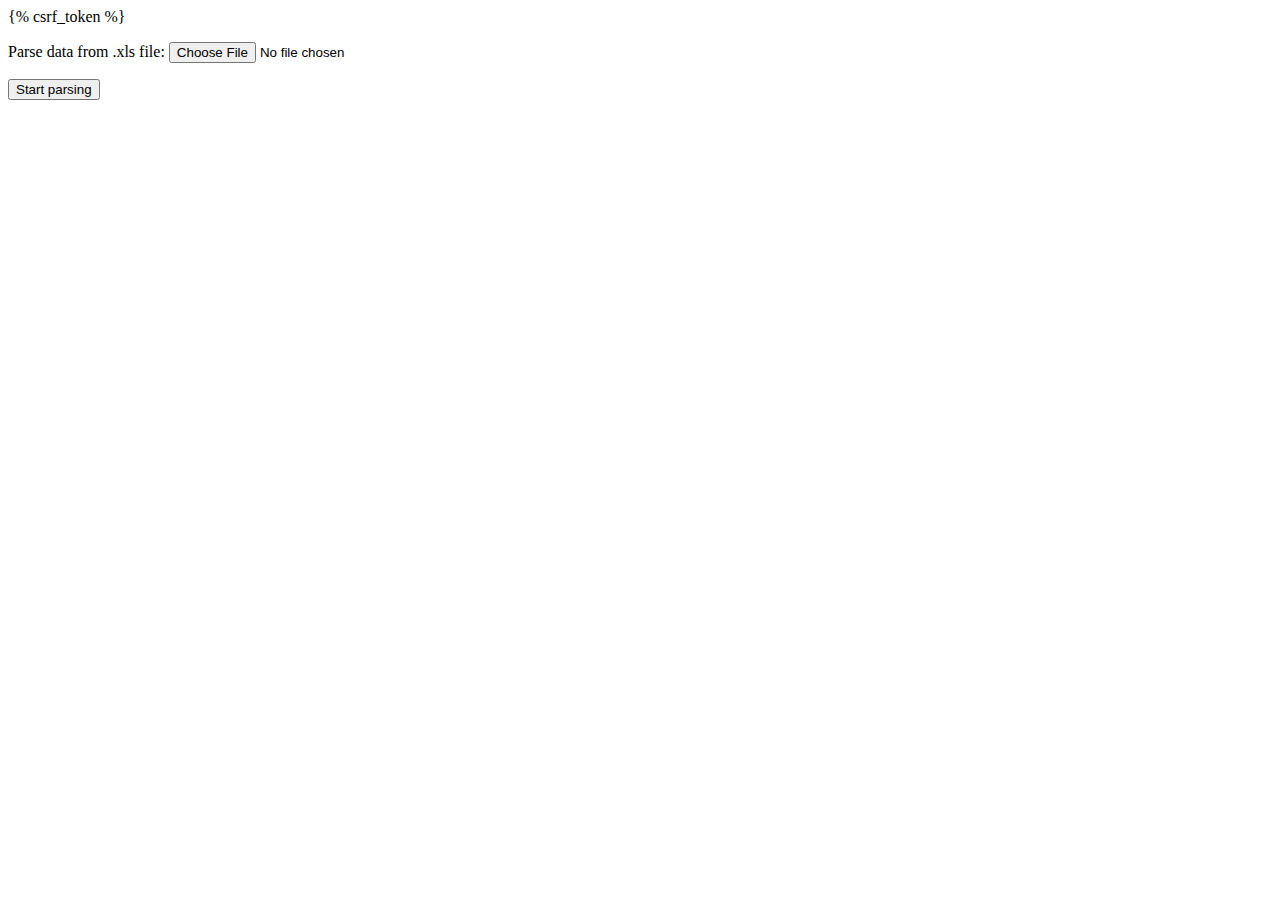
<file: templates/parse_data.html>
<!DOCTYPE html>
<html lang="en">
<head>
    <meta charset="UTF-8">
    <title>Parse data</title>
</head>
<body>
    <form action="parse_data/"
          enctype="multipart/form-data"
          method="post">
        {% csrf_token %}
        <p>Parse data from .xls file:
            <label>
                <input name="file" type="file"/>
            </label>
        </p>
        <input value="Start parsing" type="submit" />
    </form>
</body>
</html>
</file>
